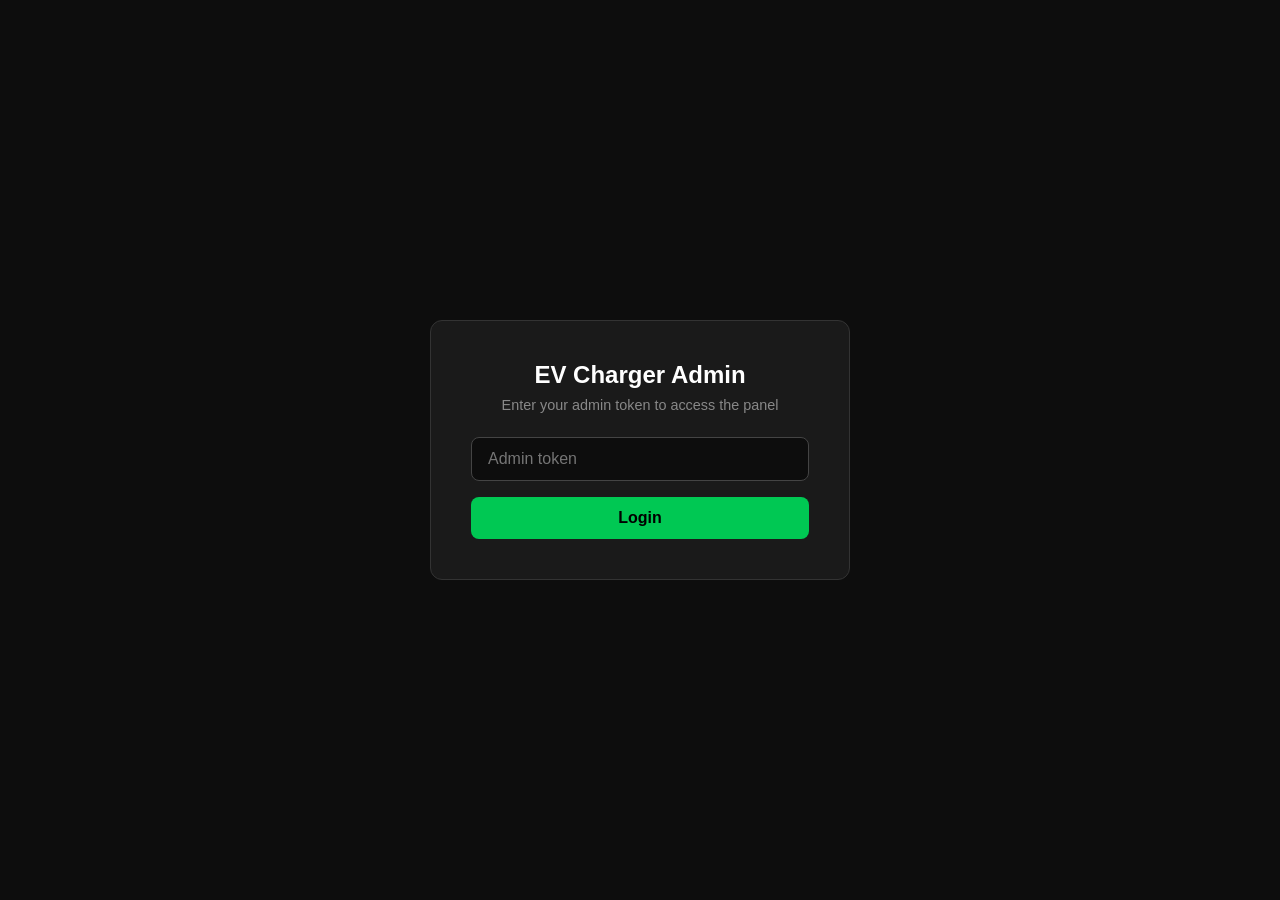
<file: frontend/admin.html>
<!DOCTYPE html>
<html lang="en">
<head>
<meta charset="UTF-8">
<meta name="viewport" content="width=device-width, initial-scale=1.0">
<title>EV Charger Admin Panel</title>
<style>
  *, *::before, *::after { box-sizing: border-box; margin: 0; padding: 0; }
  body {
    font-family: -apple-system, BlinkMacSystemFont, 'Segoe UI', Roboto, Oxygen, sans-serif;
    background: #0d0d0d;
    color: #e0e0e0;
    min-height: 100vh;
  }

  /* Login screen */
  .login-container {
    display: flex;
    align-items: center;
    justify-content: center;
    min-height: 100vh;
  }
  .login-box {
    background: #1a1a1a;
    border: 1px solid #333;
    border-radius: 12px;
    padding: 40px;
    width: 100%;
    max-width: 420px;
    text-align: center;
  }
  .login-box h1 {
    font-size: 1.5rem;
    margin-bottom: 8px;
    color: #fff;
  }
  .login-box p {
    color: #888;
    margin-bottom: 24px;
    font-size: 0.9rem;
  }
  .login-box input {
    width: 100%;
    padding: 12px 16px;
    border: 1px solid #444;
    border-radius: 8px;
    background: #0d0d0d;
    color: #e0e0e0;
    font-size: 1rem;
    margin-bottom: 16px;
    outline: none;
    transition: border-color 0.2s;
  }
  .login-box input:focus { border-color: #00C853; }
  .login-box button {
    width: 100%;
    padding: 12px;
    background: #00C853;
    color: #000;
    border: none;
    border-radius: 8px;
    font-size: 1rem;
    font-weight: 600;
    cursor: pointer;
    transition: background 0.2s;
  }
  .login-box button:hover { background: #00e676; }
  .login-error {
    color: #e74c3c;
    margin-top: 12px;
    font-size: 0.85rem;
    display: none;
  }

  /* Dashboard */
  .dashboard { display: none; }
  .dashboard.active { display: block; }
  .login-container.hidden { display: none; }

  header {
    background: #1a1a1a;
    border-bottom: 1px solid #333;
    padding: 16px 24px;
    display: flex;
    align-items: center;
    justify-content: space-between;
    flex-wrap: wrap;
    gap: 12px;
  }
  header h1 {
    font-size: 1.3rem;
    color: #fff;
  }
  header h1 span { color: #00C853; }
  .btn-logout {
    padding: 8px 20px;
    background: transparent;
    color: #888;
    border: 1px solid #444;
    border-radius: 6px;
    cursor: pointer;
    font-size: 0.85rem;
    transition: all 0.2s;
  }
  .btn-logout:hover { color: #e74c3c; border-color: #e74c3c; }

  /* Status counts */
  .counts-bar {
    display: flex;
    gap: 16px;
    padding: 20px 24px 0;
    flex-wrap: wrap;
  }
  .count-card {
    background: #1a1a1a;
    border: 1px solid #333;
    border-radius: 8px;
    padding: 16px 24px;
    min-width: 140px;
    text-align: center;
  }
  .count-card .count-num {
    font-size: 2rem;
    font-weight: 700;
    color: #fff;
  }
  .count-card .count-label {
    font-size: 0.8rem;
    color: #888;
    text-transform: uppercase;
    letter-spacing: 0.5px;
    margin-top: 4px;
  }
  .count-card.pending .count-num { color: #f39c12; }
  .count-card.approved .count-num { color: #00C853; }
  .count-card.rejected .count-num { color: #e74c3c; }

  /* Tabs */
  .tabs {
    display: flex;
    gap: 0;
    padding: 20px 24px 0;
  }
  .tab-btn {
    padding: 10px 24px;
    background: #1a1a1a;
    border: 1px solid #333;
    border-bottom: none;
    color: #888;
    cursor: pointer;
    font-size: 0.9rem;
    transition: all 0.2s;
    border-radius: 8px 8px 0 0;
    margin-right: -1px;
  }
  .tab-btn:hover { color: #ccc; }
  .tab-btn.active {
    background: #252525;
    color: #fff;
    border-color: #444;
  }

  /* Table container */
  .table-wrap {
    padding: 0 24px 24px;
    overflow-x: auto;
  }
  table {
    width: 100%;
    border-collapse: collapse;
    background: #1a1a1a;
    border: 1px solid #333;
    border-radius: 0 8px 8px 8px;
    overflow: hidden;
    font-size: 0.85rem;
  }
  thead th {
    background: #252525;
    color: #aaa;
    text-transform: uppercase;
    font-size: 0.75rem;
    letter-spacing: 0.5px;
    padding: 12px 14px;
    text-align: left;
    white-space: nowrap;
    border-bottom: 1px solid #333;
  }
  tbody tr { border-bottom: 1px solid #222; transition: background 0.15s; }
  tbody tr:nth-child(even) { background: #1e1e1e; }
  tbody tr:hover { background: #292929; }
  td {
    padding: 10px 14px;
    vertical-align: top;
    max-width: 200px;
    overflow: hidden;
    text-overflow: ellipsis;
    white-space: nowrap;
  }
  td.notes-cell {
    max-width: 180px;
  }

  /* Action buttons */
  .btn-approve, .btn-reject {
    padding: 6px 14px;
    border: none;
    border-radius: 5px;
    cursor: pointer;
    font-size: 0.8rem;
    font-weight: 600;
    transition: opacity 0.2s;
    margin-right: 4px;
  }
  .btn-approve { background: #00C853; color: #000; }
  .btn-reject { background: #e74c3c; color: #fff; }
  .btn-approve:hover, .btn-reject:hover { opacity: 0.85; }
  .btn-approve:disabled, .btn-reject:disabled {
    opacity: 0.4;
    cursor: not-allowed;
  }

  /* Status badges */
  .badge {
    display: inline-block;
    padding: 3px 10px;
    border-radius: 12px;
    font-size: 0.75rem;
    font-weight: 600;
    text-transform: uppercase;
  }
  .badge-pending { background: rgba(243,156,18,0.15); color: #f39c12; }
  .badge-approved { background: rgba(0,200,83,0.15); color: #00C853; }
  .badge-rejected { background: rgba(231,76,60,0.15); color: #e74c3c; }

  /* Toast */
  .toast {
    position: fixed;
    bottom: 24px;
    right: 24px;
    padding: 14px 24px;
    border-radius: 8px;
    color: #fff;
    font-size: 0.9rem;
    font-weight: 500;
    z-index: 1000;
    transform: translateY(100px);
    opacity: 0;
    transition: all 0.3s ease;
  }
  .toast.show { transform: translateY(0); opacity: 1; }
  .toast.success { background: #00C853; color: #000; }
  .toast.error { background: #e74c3c; }

  /* Empty state */
  .empty-state {
    text-align: center;
    padding: 60px 24px;
    color: #666;
    font-size: 0.95rem;
  }

  /* Loading */
  .loading {
    text-align: center;
    padding: 40px;
    color: #666;
  }

  @media (max-width: 768px) {
    header { padding: 12px 16px; }
    .counts-bar { padding: 16px 16px 0; }
    .tabs { padding: 16px 16px 0; }
    .table-wrap { padding: 0 16px 16px; }
    .count-card { min-width: 100px; padding: 12px 16px; }
    .count-card .count-num { font-size: 1.5rem; }
    td, thead th { padding: 8px 10px; font-size: 0.8rem; }
  }
</style>
</head>
<body>

<!-- Login Screen -->
<div class="login-container" id="loginScreen">
  <div class="login-box">
    <h1>EV Charger Admin</h1>
    <p>Enter your admin token to access the panel</p>
    <input type="password" id="tokenInput" placeholder="Admin token" autocomplete="off">
    <button onclick="login()">Login</button>
    <div class="login-error" id="loginError"></div>
  </div>
</div>

<!-- Dashboard -->
<div class="dashboard" id="dashboard">
  <header>
    <h1><span>EV Charger</span> Admin Panel</h1>
    <button class="btn-logout" onclick="logout()">Logout</button>
  </header>

  <div class="counts-bar" id="countsBar">
    <div class="count-card pending">
      <div class="count-num" id="countPending">-</div>
      <div class="count-label">Pending</div>
    </div>
    <div class="count-card approved">
      <div class="count-num" id="countApproved">-</div>
      <div class="count-label">Approved</div>
    </div>
    <div class="count-card rejected">
      <div class="count-num" id="countRejected">-</div>
      <div class="count-label">Rejected</div>
    </div>
  </div>

  <div class="tabs">
    <button class="tab-btn active" data-status="pending" onclick="switchTab('pending', this)">Pending</button>
    <button class="tab-btn" data-status="approved" onclick="switchTab('approved', this)">Approved</button>
    <button class="tab-btn" data-status="rejected" onclick="switchTab('rejected', this)">Rejected</button>
  </div>

  <div class="table-wrap">
    <div id="tableContainer">
      <div class="loading">Loading submissions...</div>
    </div>
  </div>
</div>

<!-- Toast -->
<div class="toast" id="toast"></div>

<script>
  let currentStatus = 'pending';

  // --- Auth ---
  function getToken() {
    return sessionStorage.getItem('admin_token');
  }

  function authHeaders() {
    return { 'Authorization': 'Bearer ' + getToken(), 'Content-Type': 'application/json' };
  }

  async function login() {
    const token = document.getElementById('tokenInput').value.trim();
    const errEl = document.getElementById('loginError');
    if (!token) {
      errEl.textContent = 'Please enter a token.';
      errEl.style.display = 'block';
      return;
    }
    errEl.style.display = 'none';

    try {
      const resp = await fetch('/api/admin/submissions?status=pending', {
        headers: { 'Authorization': 'Bearer ' + token }
      });
      if (resp.ok) {
        sessionStorage.setItem('admin_token', token);
        showDashboard();
      } else if (resp.status === 401 || resp.status === 403) {
        errEl.textContent = 'Invalid admin token.';
        errEl.style.display = 'block';
      } else if (resp.status === 429) {
        errEl.textContent = 'Too many attempts. Please wait and try again.';
        errEl.style.display = 'block';
      } else {
        errEl.textContent = 'Server error (' + resp.status + '). Try again.';
        errEl.style.display = 'block';
      }
    } catch (e) {
      errEl.textContent = 'Network error. Is the server running?';
      errEl.style.display = 'block';
    }
  }

  function logout() {
    sessionStorage.removeItem('admin_token');
    document.getElementById('dashboard').classList.remove('active');
    document.getElementById('loginScreen').classList.remove('hidden');
    document.getElementById('tokenInput').value = '';
  }

  function showDashboard() {
    document.getElementById('loginScreen').classList.add('hidden');
    document.getElementById('dashboard').classList.add('active');
    loadSubmissions();
  }

  // --- Data loading ---
  async function loadSubmissions() {
    const container = document.getElementById('tableContainer');
    container.innerHTML = '<div class="loading">Loading submissions...</div>';

    try {
      const resp = await fetch('/api/admin/submissions?status=' + encodeURIComponent(currentStatus), {
        headers: authHeaders()
      });
      if (resp.status === 401 || resp.status === 403) {
        logout();
        return;
      }
      const data = await resp.json();
      const subs = data.submissions || [];
      const counts = data.counts || {};

      document.getElementById('countPending').textContent = counts.pending ?? '-';
      document.getElementById('countApproved').textContent = counts.approved ?? '-';
      document.getElementById('countRejected').textContent = counts.rejected ?? '-';

      if (subs.length === 0) {
        container.innerHTML = '<div class="empty-state">No ' + currentStatus + ' submissions found.</div>';
        return;
      }

      let html = '<table><thead><tr>' +
        '<th>Station Name</th><th>Lat</th><th>Lng</th><th>Address</th>' +
        '<th>Connector</th><th>Network</th><th>Ports</th>' +
        '<th>Email</th><th>Notes</th><th>Submitted</th><th>Status</th>';
      if (currentStatus === 'pending') html += '<th>Actions</th>';
      html += '</tr></thead><tbody>';

      for (const s of subs) {
        const date = s.created_at ? new Date(s.created_at).toLocaleDateString() : '-';
        const badgeClass = 'badge-' + s.status;
        html += '<tr id="row-' + s.id + '">' +
          '<td title="' + esc(s.station_name) + '">' + esc(s.station_name) + '</td>' +
          '<td>' + (s.latitude != null ? s.latitude.toFixed(4) : '-') + '</td>' +
          '<td>' + (s.longitude != null ? s.longitude.toFixed(4) : '-') + '</td>' +
          '<td title="' + esc(s.address) + '">' + esc(s.address) + '</td>' +
          '<td>' + esc(s.connector_type) + '</td>' +
          '<td>' + esc(s.network) + '</td>' +
          '<td>' + (s.num_ports ?? '-') + '</td>' +
          '<td>' + esc(s.submitter_email) + '</td>' +
          '<td class="notes-cell" title="' + esc(s.notes) + '">' + esc(s.notes) + '</td>' +
          '<td>' + date + '</td>' +
          '<td><span class="badge ' + badgeClass + '">' + s.status + '</span></td>';
        if (currentStatus === 'pending') {
          html += '<td>' +
            '<button class="btn-approve" onclick="reviewSubmission(\'' + s.id + '\', \'approve\', this)">Approve</button>' +
            '<button class="btn-reject" onclick="reviewSubmission(\'' + s.id + '\', \'reject\', this)">Reject</button>' +
            '</td>';
        }
        html += '</tr>';
      }
      html += '</tbody></table>';
      container.innerHTML = html;
    } catch (e) {
      container.innerHTML = '<div class="empty-state">Failed to load submissions. Please try again.</div>';
    }
  }

  // --- Actions ---
  async function reviewSubmission(id, action, btn) {
    const row = document.getElementById('row-' + id);
    const buttons = row ? row.querySelectorAll('button') : [];
    buttons.forEach(b => b.disabled = true);

    try {
      const resp = await fetch('/api/admin/submissions/' + encodeURIComponent(id) + '/' + action, {
        method: 'POST',
        headers: authHeaders()
      });
      if (resp.status === 401 || resp.status === 403) {
        logout();
        return;
      }
      const data = await resp.json();
      if (resp.ok) {
        showToast('Submission ' + action + 'd successfully!', 'success');
        loadSubmissions();
      } else {
        showToast(data.detail || 'Action failed.', 'error');
        buttons.forEach(b => b.disabled = false);
      }
    } catch (e) {
      showToast('Network error. Try again.', 'error');
      buttons.forEach(b => b.disabled = false);
    }
  }

  // --- Tabs ---
  function switchTab(status, el) {
    currentStatus = status;
    document.querySelectorAll('.tab-btn').forEach(b => b.classList.remove('active'));
    el.classList.add('active');
    loadSubmissions();
  }

  // --- Helpers ---
  function esc(str) {
    if (str == null) return '-';
    const d = document.createElement('div');
    d.textContent = String(str);
    return d.innerHTML;
  }

  function showToast(msg, type) {
    const t = document.getElementById('toast');
    t.textContent = msg;
    t.className = 'toast ' + type + ' show';
    setTimeout(() => { t.classList.remove('show'); }, 3000);
  }

  // --- Init ---
  document.getElementById('tokenInput').addEventListener('keydown', function(e) {
    if (e.key === 'Enter') login();
  });

  if (getToken()) {
    showDashboard();
  }
</script>
</body>
</html>
</file>
